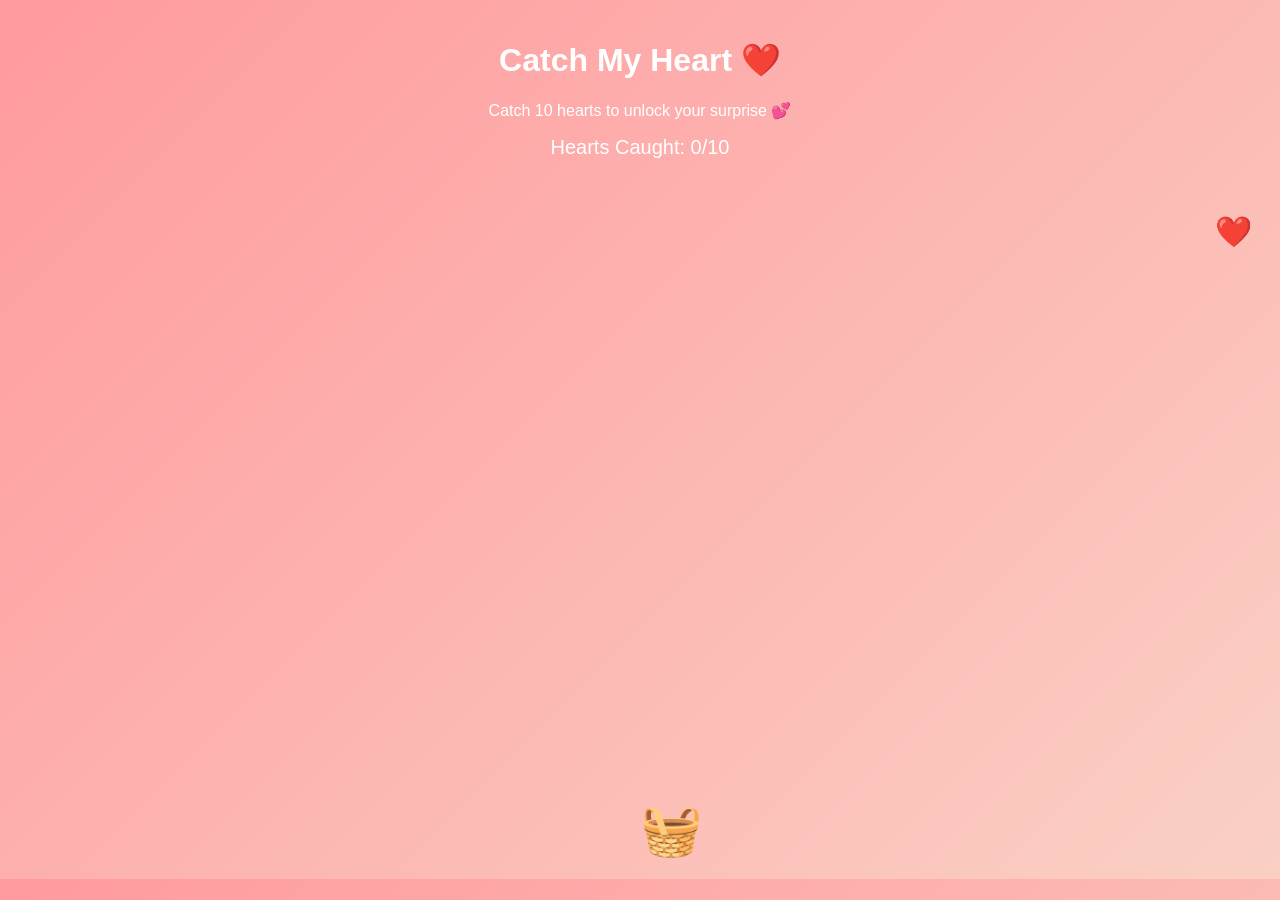
<file: index.html>
<!DOCTYPE html>
<html>
<head>
  <title>Catch My Heart ❤️</title>
  <meta name="viewport" content="width=device-width, initial-scale=1.0">
  <link rel="stylesheet" href="love.css">
</head>
<body>
  <div class="game-container">
    <h1>Catch My Heart ❤️</h1>
    <p>Catch 10 hearts to unlock your surprise 💕</p>
    <div class="score">Hearts Caught: <span id="score">0</span>/10</div>
    <div id="gameArea">
      <div id="basket">🧺</div>
    </div>
  </div>
  <script src="love.js"></script>
</body>
</html>
</file>
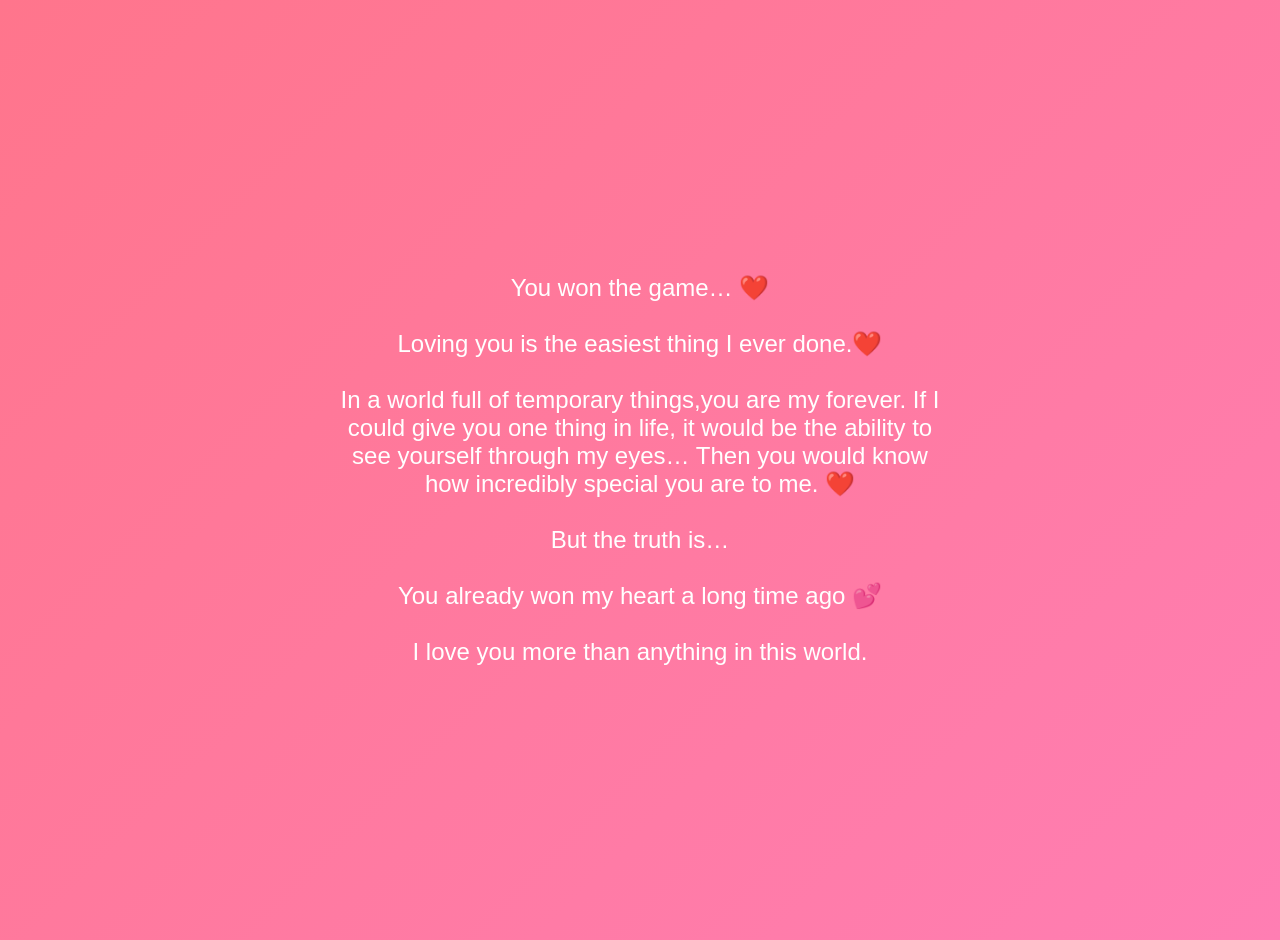
<file: suprise.html>
<!DOCTYPE html>
<html>
<head>
  <title>Your Surprise ❤️</title>
  <style>
    body {
      margin: 0;
      height: 100vh;
      display: flex;
      justify-content: center;
      align-items: center;
      background: linear-gradient(135deg, #ff758c, #ff7eb3);
      color: white;
      font-family: Arial, sans-serif;
      text-align: center;
      padding: 20px;
    }

    .message {
      font-size: 24px;
      max-width: 600px;
    }
  </style>
</head>
<body>

  <div class="message">
    You won the game… ❤️ <br><br>
    
    Loving you is the easiest thing I ever done.❤️<br><br>
    In a world full of temporary things,you are my forever.
    If I could give you one thing in life,
    it would be the ability to see yourself
    through my eyes…
Then you would know
how incredibly special you are to me. ❤️<br><br>
But the truth is…<br><br>
You already won my heart a long time ago 💕<br><br>
    I love you more than anything in this world.
  </div>

</body>
</html>
</file>
<file: love.css>
body {
  margin: 0;
  overflow: hidden;
  font-family: Arial, sans-serif;
  background: linear-gradient(135deg, #ff9a9e, #fad0c4);
  text-align: center;
  color: white;
}

.game-container {
  padding-top: 20px;
}

#gameArea {
  position: relative;
  width: 100%;
  height: 80vh;
  overflow: hidden;
}

#basket {
  position: absolute;
  bottom: 20px;
  left: 50%;
  font-size: 50px;
  cursor: pointer;
}

.heart {
  position: absolute;
  font-size: 30px;
  animation: fall linear;
}

@keyframes fall {
  from {
    transform: translateY(0);
  }
  to {
    transform: translateY(80vh);
  }
}

.score {
  font-size: 20px;
  margin-top: 10px;
}
</file>
